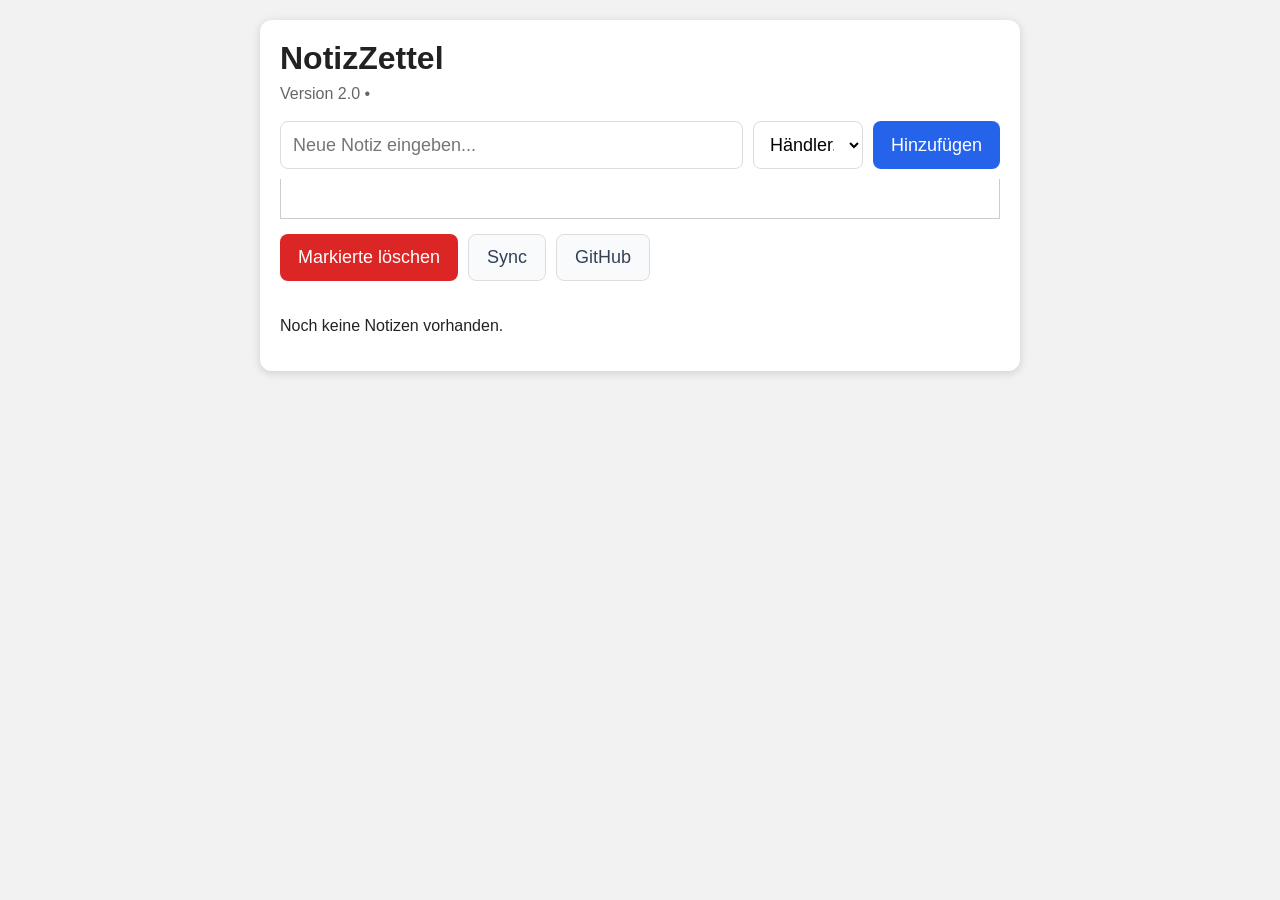
<file: index.html>
<!DOCTYPE html>
<html lang="de">
<head>
    <meta charset="UTF-8">
    <meta name="viewport" content="width=device-width, initial-scale=1.0">
    <title>NotizZettel V2</title>
    <meta http-equiv="refresh" content="0; url=index2.html">
</head>
<body>
    <p>NotizZettel V2 wird gestartet...</p>
</body>
</html>
</file>
<file: css/NotizZettel2.css>
* {
    box-sizing: border-box;
}

body {
    font-family: "Segoe UI", Arial, sans-serif;
    background: #f2f2f2;
    margin: 0;
    padding: 20px;
    color: #222;
}

#App {
    max-width: 760px;
    margin: auto;
    background: #fff;
    padding: 20px;
    border-radius: 12px;
    box-shadow: 0 2px 10px rgba(0, 0, 0, .15);
}

header h1 {
    margin: 0;
    font-size: 32px;
}

header p {
    color: #666;
    margin: 8px 0 18px;
    font-size: 16px;
}

#Arbeitsbereich {
    display: flex;
    flex-direction: column;
    gap: 10px;
}

#EingabeBereich {
    display: flex;
    gap: 10px;
}

#NeueNotiz {
    flex: 1;
    padding: 12px;
    font-size: 18px;
    border: 1px solid #ddd;
    border-radius: 8px;
    outline: none;
}

#HaendlerAuswahl {
    width: 110px;
    padding: 12px;
    font-size: 18px;
    border: 1px solid #ddd;
    border-radius: 8px;
    background: #fff;
    cursor: pointer;
}

#BtnHinzufuegen {
    padding: 12px 18px;
    font-size: 18px;
    border: none;
    border-radius: 8px;
    background: #2563eb;
    color: #fff;
    cursor: pointer;
}

#BtnHinzufuegen:hover {
    background: #1d4ed8;
}

#VorschlagBereich {
    min-height: 40px;
    border: 1px solid #ccc;
    border-top: none;
    background: #fff;
}

.notiz-vorschlag {
    padding: 10px;
    background: #fff;
    cursor: pointer;
    font-size: 18px;
    color: #222;
}

.notiz-vorschlag:hover {
    background: #e8f0fe;
}

#WerkzeugBereich {
    display: flex;
    gap: 10px;
    margin-top: 5px;
}

#BtnMarkierteLoeschen {
    padding: 12px 18px;
    font-size: 18px;
    border: none;
    border-radius: 8px;
    background: #dc2626;
    color: #fff;
    cursor: pointer;
}

#BtnMarkierteLoeschen:hover {
    background: #b91c1c;
}

#BtnGitHub,
#BtnSync {
    padding: 12px 18px;
    font-size: 18px;
    border: 1px solid #ddd;
    border-radius: 8px;
    background: #f8fafc;
    color: #334155;
    cursor: pointer;
}

#BtnGitHub:hover,
#BtnSync:hover {
    background: #e2e8f0;
}

#ListenBereich {
    margin-top: 10px;
}

#ListenBereich ul {
    list-style: none;
    padding: 0;
    margin: 0;
}

#ListenBereich li {
    display: flex;
    align-items: center;
    gap: 10px;
    border: 1px solid #ddd;
    border-radius: 8px;
    padding: 10px;
    margin-top: 10px;
    background: #fff;
}

#ListenBereich input[type=checkbox] {
    width: 24px;
    height: 24px;
}

#ListenBereich .txt {
    flex: 1;
    font-size: 18px;
}

#ListenBereich .erledigt {
    text-decoration: line-through;
    color: #777;
}

#ListenBereich button {
    padding: 12px 18px;
    font-size: 18px;
    border: none;
    border-radius: 8px;
    background: #dc2626;
    color: #fff;
    cursor: pointer;
}

#StatusBereich {
    margin-top: 15px;
    border-top: 1px solid #ddd;
    padding-top: 10px;
    color: #666;
    font-size: 14px;
}

@media (max-width: 700px) {
    #EingabeBereich, #WerkzeugBereich {
        flex-direction: column;
    }
    #NeueNotiz, #HaendlerAuswahl, #BtnHinzufuegen, #BtnMarkierteLoeschen, #BtnGitHub, #BtnSync {
        width: 100%;
    }
}
</file>
